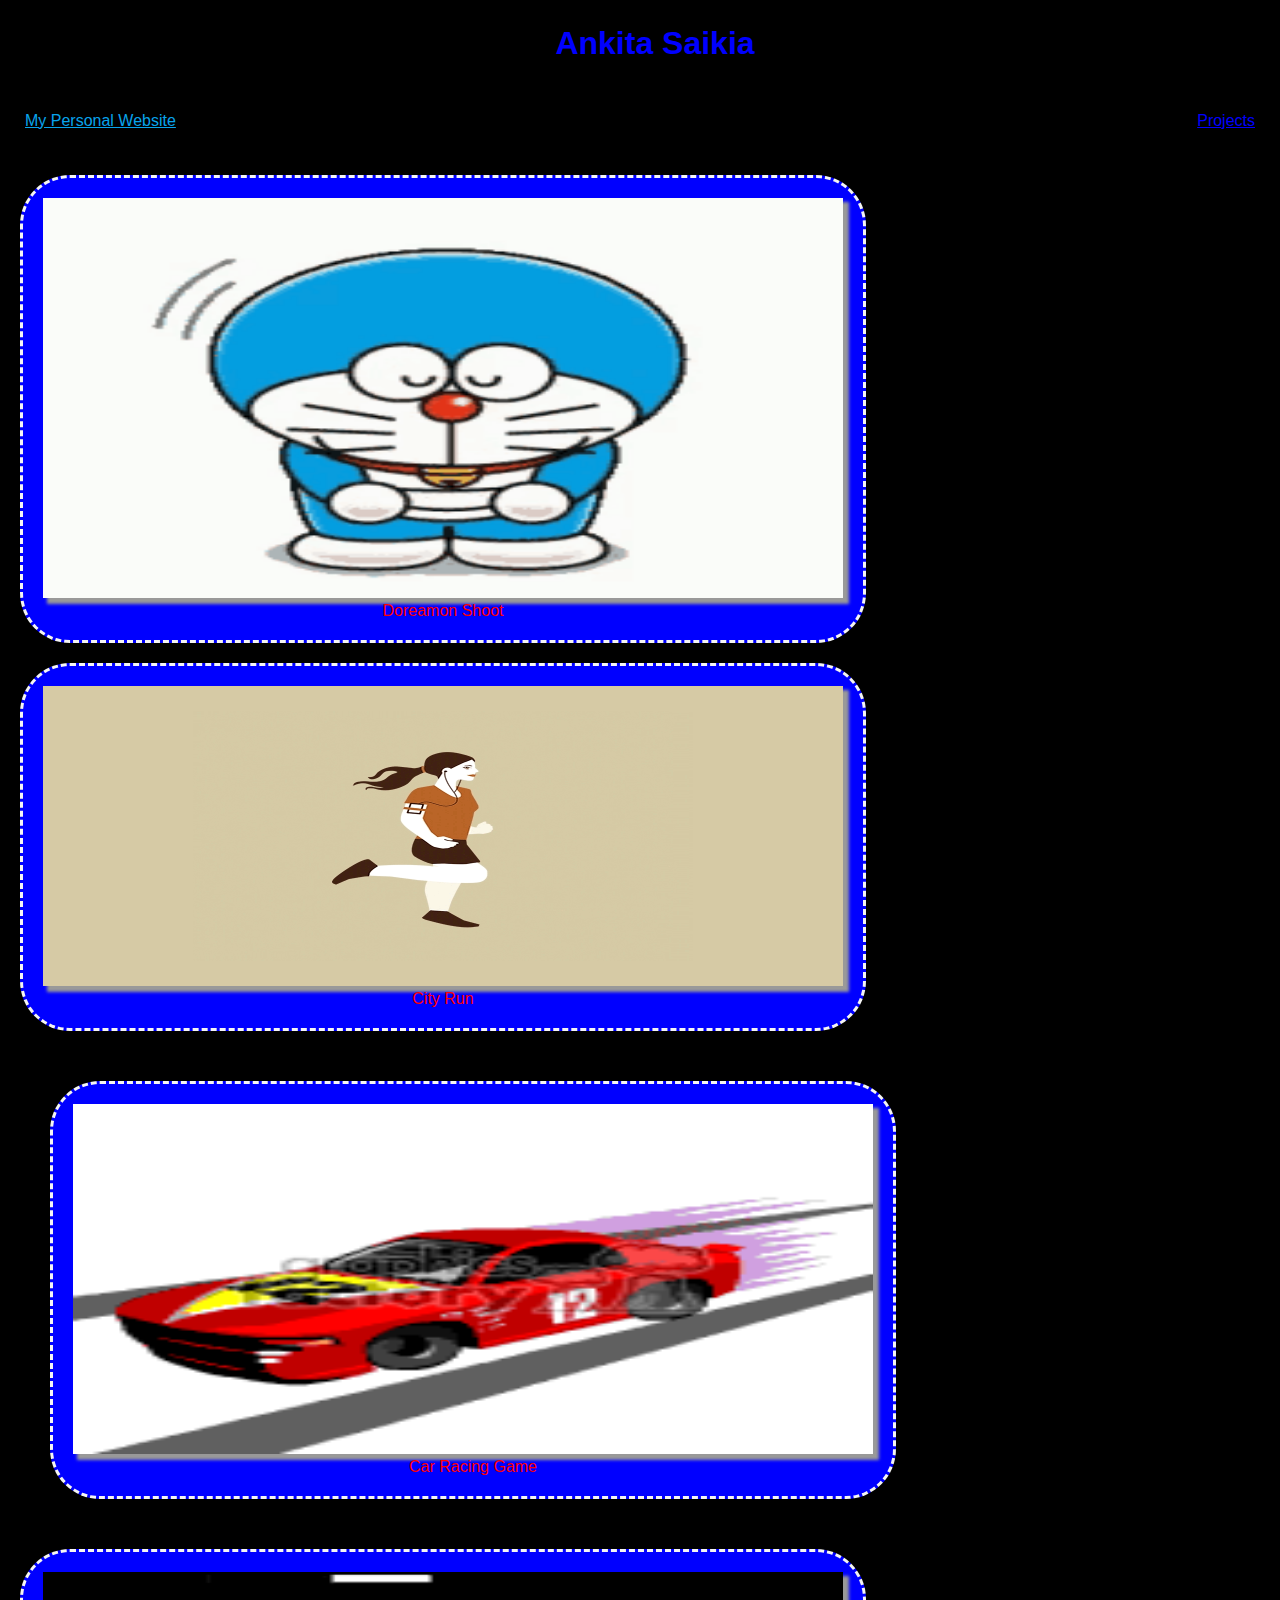
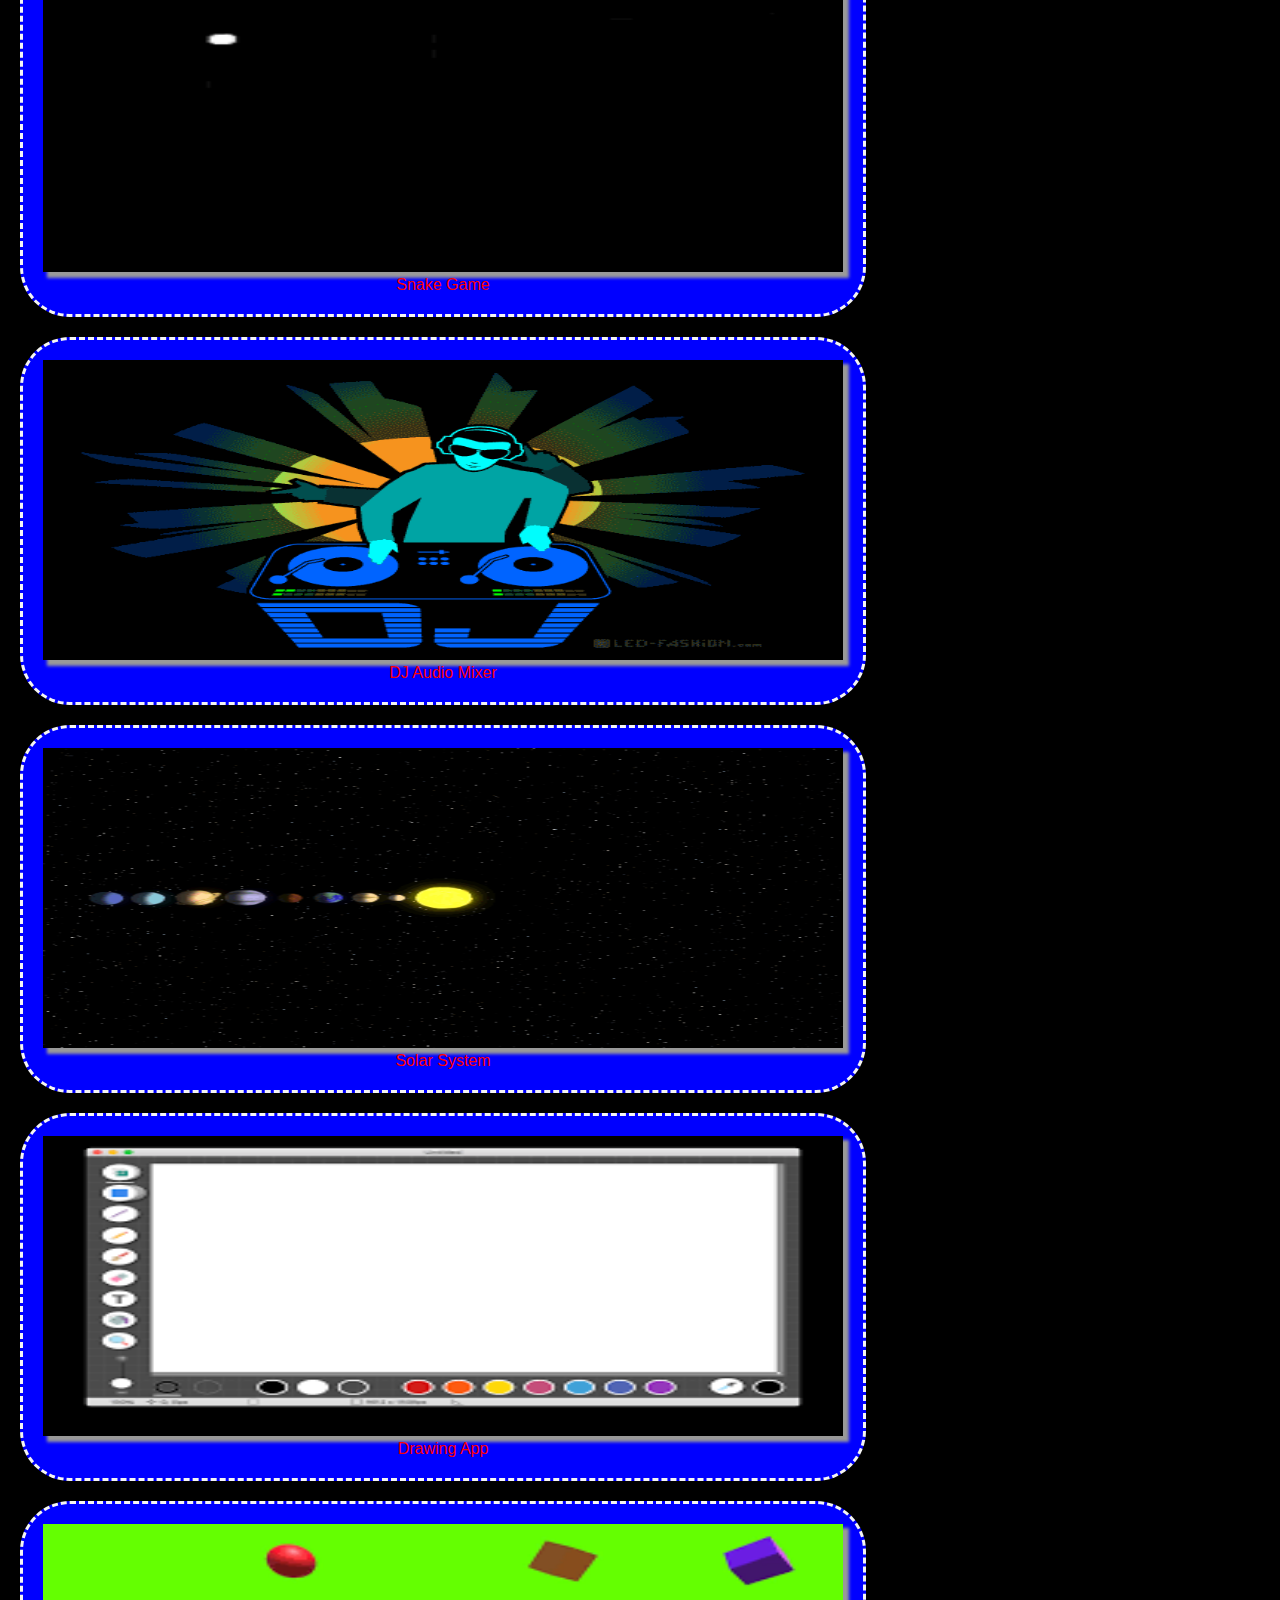
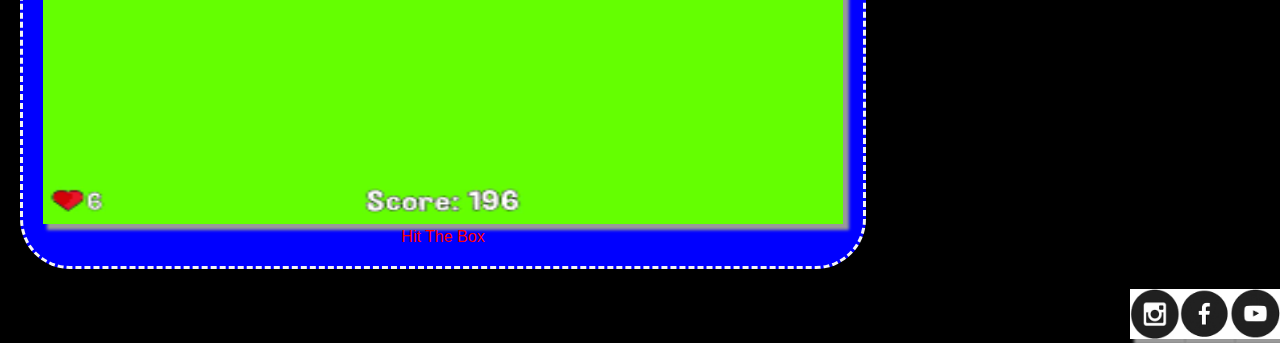
<file: index.html>
<!DOCTYPE html>
<html>
    <head>
        <link 
           rel = "styleSheet"
           type = text/css
           href = "style.css"
        />
        <title>  My Portfolio Page</title>
</head>  
<body> 
   
        <center><h1>Ankita Saikia</h1></center>
    
            <div class = "header">
                <!-- <h1>Ankita Saikia</h1> -->
                <a href = "https://ankitasaikia.whjr.site/" style="color:rgb(8, 164, 236)">My Personal Website</a>
                <a href="https://github.com/Ankita3107?tab=repositories" target="_blank" style="color:blue">Projects</a>
                
        </div>

           
        <div class = "dora">
            <a href="https://studio.code.org/projects/gamelab/d3rRhQaBRBCmxsRqHsquCnwY6QxlEMHgHg6wUvZ6hQM">
            <img src = "dora.gif" width = 800, height = 400/> </a>
            <p> Doreamon Shoot </p>
           </div>

        <div class = "run">
    <a href="https://studio.code.org/projects/gamelab/Nr51ZhtE8wmCns-wN3MKzhAzSzyiq_IRHVAYJb1K9mY">
        <img src = "run.gif" width = 800, height = 300/> </a>
        <p> City Run </p>
       </div>
         
          <div class = "car">
    <a href="https://ankita3107.github.io/c41_project/">
        <img src = "car.gif" width = 800, height = 350/> </a>
        <p> Car Racing Game </p>
</div>

<div class = "snake">
    <a href="https://ankita3107.github.io/c31_project/">
        <img src = "snake.gif" width = 800, height = 300/> </a>
        <p> Snake Game </p>
</div>

<div class = "dj">
    <a href="https://snack.expo.io/@ankita06/dj-mixer---final">
        <img src = "dj.gif" width = 800, height = 300/> </a>
        <p> DJ Audio Mixer</p>
    </div>

        <div class = "uni">
        <a href="https://ankita3107.github.io/Solar_System_/">
            <img src = "uni.gif" width = 800, height = 300/> </a>
            <p> Solar System</p>
        </div>
    
    <div class = "draw">
        <a href="https://ankita3107.github.io/C37_project./">
            <img src = "draw.png" width = 800, height = 300/> </a>
            <p> Drawing App</p>
        </div>
    
    <div class = "maze">
        <a href="https://ankita3107.github.io/c30_project/">
            <img src = "hit.png" width = 800, height = 300/> </a>
            <p>Hit The Box</p>
        </div>
    
    

        <div class = "footer">
       <a href="https://www.instagram.com/">
         <img src = "insta.png" width = 50, height = 50/></a>

         <a href="https://www.facebook.com/">
            <img src = "fb.png" width = 50, height = 50/></a>

            <a href="https://www.youtube.com/">
                <img src = "youtube.png" width = 50, height = 50/></a>

            
            </div>
</body>
</html>
</file>
<file: style.css>
* {
    /* color: #1e90ff; */
    /* background-color: #FAF3DD; */
    font-family: Arial, Helvetica, sans-serif;
    margin: 0px;
}


.header{
    /* background-color:blue; */
    display: flex;
    justify-content: space-between;
    padding:25px
}

.images {
    margin: 50px;
    padding: 50px;
    display: flex;
    flex-wrap: wrap;
    justify-content: center;
}

.dora{
    max-width: 800px;
    border: dashed;
    margin: 20px;
    padding: 20px;
    border-radius: 50px;
    background-color:blue;
}


.dora:hover img {
    opacity: 0.5;
}

.dora:hover {
    transform: scale(1.15);
}

.run{
    max-width: 800px;
    border: dashed;
    margin: 20px;
    padding: 20px;
    border-radius: 50px;
    background-color:blue;
}


.run:hover img {
    opacity: 0.5;
}

.run:hover {
    transform: scale(1.15);
}

.car{
    max-width: 800px;
    border: dashed;
    margin: 50px;
    padding: 20px;
    border-radius: 50px;
    background-color:blue;
}


.car:hover img {
    opacity: 0.5;
}

.car:hover {
    transform: scale(1.15);
}

.dj{
    max-width: 800px;
    border: dashed;
    margin: 20px;
    padding: 20px;
    border-radius: 50px;
    background-color:blue;
}


.dj:hover img {
    opacity: 0.5;
}

.dj:hover {
    transform: scale(1.15);
}

.uni{
    max-width: 800px;
    border: dashed;
    margin: 20px;
    padding: 20px;
    border-radius: 50px;
    background-color:blue;
}


.uni:hover img {
    opacity: 0.5;
}

.uni:hover {
    transform: scale(1.15);
}

.snake{
    max-width: 800px;
    border: dashed;
    margin: 20px;
    padding: 20px;
    border-radius: 50px;
    background-color:blue;
}


.snake:hover img {
    opacity: 0.5;
}

.snake:hover {
    transform: scale(1.15);
}

.draw{
    max-width: 800px;
    border: dashed;
    margin: 20px;
    padding: 20px;
    border-radius: 50px;
    background-color:blue;
}


.draw:hover img {
    opacity: 0.5;
}

.draw:hover {
    transform: scale(1.15);
}



.maze{
    max-width: 800px;
    border: dashed;
    margin: 20px;
    padding: 20px;
    border-radius: 50px;
    background-color:blue;
}


.maze:hover img {
    opacity: 0.5;
}

.maze:hover {
    transform: scale(1.15);
}




.footer{
    display : flex;
    justify-content: flex-end;
}

  h1{
        text-align: center;
        margin-left: 30px;
        color : blue;
        padding: 25px;
        border: red
        
}

body{
    background: black;
    color: whitesmoke;
}

a:link{
    color: #3cb371;
}

a:visited{
    color: #3cb371;
}

img{
    box-shadow: 5px 5px 3px 1px #999
}

p{
    text-align: center;
    color: red
}
body{
    background-image: url("https://img1.picmix.com/output/stamp/normal/4/6/7/6/1186764_4d77a.gif");
}
</file>
